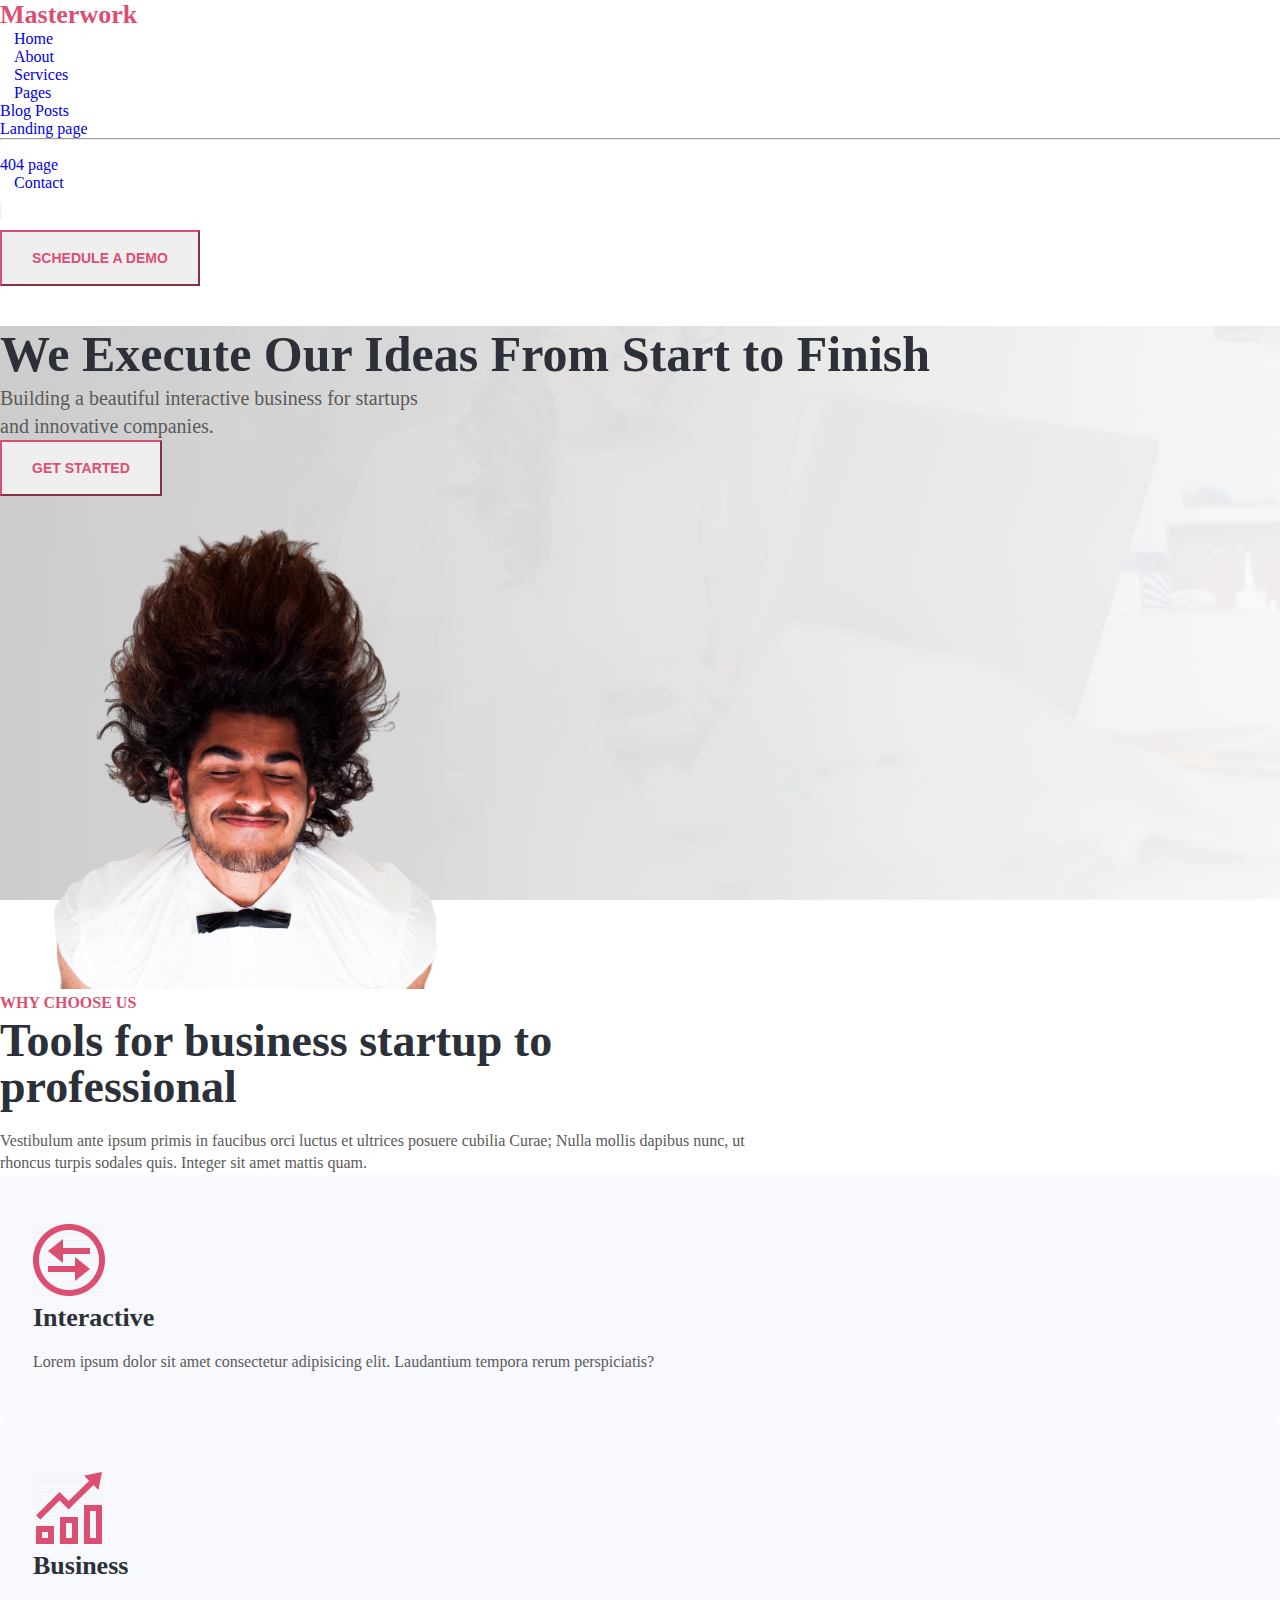
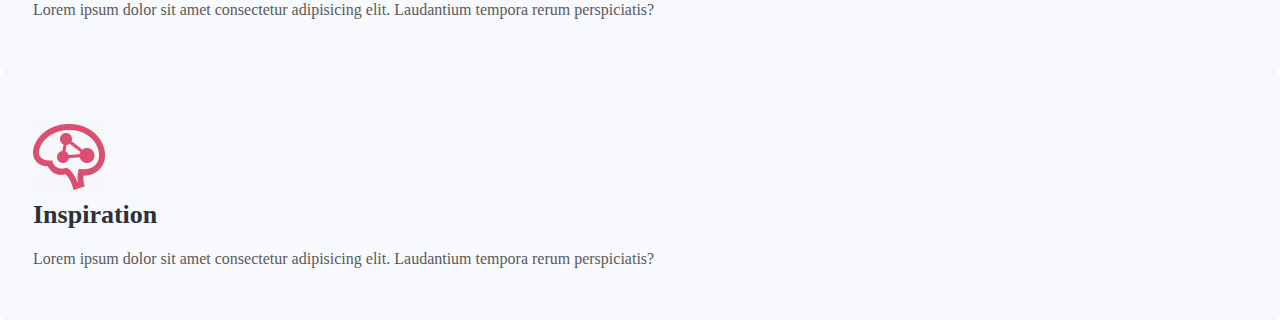
<file: home.html>
<!DOCTYPE html>
<html lang="en">
	<head>
		<meta charset="UTF-8" />
		<meta name="viewport" content="width=device-width, initial-scale=1.0" />
		<title>Web MasterWork</title>

		<!-- link bs5 -->
		<link
			href="https://cdn.jsdelivr.net/npm/bootstrap@5.0.2/dist/css/bootstrap.min.css"
			rel="stylesheet"
			integrity="sha384-EVSTQN3/azprG1Anm3QDgpJLIm9Nao0Yz1ztcQTwFspd3yD65VohhpuuCOmLASjC"
			crossorigin="anonymous"
		/>
		<!-- link font  -->
		<link
			rel="stylesheet"
			href="https://cdnjs.cloudflare.com/ajax/libs/font-awesome/6.6.0/css/all.min.css"
			integrity="sha512-Kc323vGBEqzTmouAECnVceyQqyqdsSiqLQISBL29aUW4U/M7pSPA/gEUZQqv1cwx4OnYxTxve5UMg5GT6L4JJg=="
			crossorigin="anonymous"
			referrerpolicy="no-referrer"
		/>
		<!-- link css -->
		<link rel="stylesheet" href="./assets/css/style.css" />
	</head>
	<body>
		<header class="main_header fixed_top">
			<div class="container">
				<nav class="navbar navbar-expand-lg navbar-light">
					<div class="container-fluid">
						<h1 class="navbar-brand" href="#!">
							<i class="fa-solid fa-handshake"></i>
							Masterwork
						</h1>
						<div
							class="collapse navbar-collapse justify-content-end"
							id="navbarSupportedContent"
						>
							<ul class="navbar-nav mb-2 mb-lg-0">
								<li class="nav-item">
									<a
										class="nav-link active"
										aria-current="page"
										href="#"
										>Home</a
									>
								</li>
								<li class="nav-item">
									<a class="nav-link" href="#">About</a>
								</li>
								<li class="nav-item">
									<a class="nav-link" href="#">Services</a>
								</li>
								<li class="nav-item dropdown">
									<a
										class="nav-link dropdown-toggle"
										href="#"
										id="navbarDropdown"
										role="button"
										data-bs-toggle="dropdown"
										aria-expanded="false"
									>
										Pages
									</a>
									<ul
										class="dropdown-menu"
										aria-labelledby="navbarDropdown"
									>
										<li>
											<a class="dropdown-item" href="#"
												>Blog Posts</a
											>
										</li>
										<li>
											<a class="dropdown-item" href="#"
												>Landing page</a
											>
										</li>
										<li><hr class="dropdown-divider" /></li>
										<li>
											<a class="dropdown-item" href="#"
												>404 page</a
											>
										</li>
									</ul>
								</li>
								<li class="nav-item">
									<a class="nav-link" href="#">Contact</a>
								</li>
							</ul>
							<div class="search">
								<a href="#!">
									<i class="fa-solid fa-magnifying-glass"></i>
								</a>
							</div>
							<div class="m-3">
								<button class="btn">SCHEDULE A DEMO</button>
							</div>
						</div>
					</div>
					<div class="dark_night"></div>
				</nav>
			</div>
		</header>
		<section class="product">
			<div class="container">
				<div class="row align-items-center">
					<div class="col-6">
						<h3>We Execute Our Ideas From Start to Finish</h3>
						<p class="mt-3 mb-lg-5 mb-4">
							Building a beautiful interactive business for
							startups and innovative companies.
						</p>
						<a href="#!">
							<button class="btn">GET STARTED</button>
						</a>
					</div>
					<div class="col-6">
						<a href="#!">
							<img src="./assets/img/main.png" alt="" />
						</a>
					</div>
				</div>
			</div>
		</section>
		<section class="business">
			<div class="container">
				<div class="header_business text-center mx-auto mt-4">
					<h6 class="sub_title">Why choose us</h6>
					<h3>Tools for business startup to professional</h3>
					<p>
						Vestibulum ante ipsum primis in faucibus orci luctus et
						ultrices posuere cubilia Curae; Nulla mollis dapibus
						nunc, ut rhoncus turpis sodales quis. Integer sit amet
						mattis quam.
					</p>
				</div>
				<div class="row text-center justify-content-center">
					<div class="col-lg-4 col-md-6 mt-5">
						<div class="business_item">
							<a href="#">
								<img src="./assets/img/s1.png" alt="" />
								<h3 class="my-3">Interactive</h3>
								<p>
									Lorem ipsum dolor sit amet consectetur
									adipisicing elit. Laudantium tempora rerum
									perspiciatis?
								</p>
							</a>
						</div>
					</div>
					<div class="col-lg-4 col-md-6 mt-5">
						<div class="business_item">
							<a href="#">
								<img src="./assets/img/s2.png" alt="" />
								<h3 class="my-3">Business</h3>
								<p>
									Lorem ipsum dolor sit amet consectetur
									adipisicing elit. Laudantium tempora rerum
									perspiciatis?
								</p>
							</a>
						</div>
					</div>
					<div class="col-lg-4 mt-5">
						<div class="business_item">
							<a href="#">
								<img src="./assets/img/s3.png" alt="" />
								<h3 class="my-3">Inspiration</h3>
								<p>
									Lorem ipsum dolor sit amet consectetur
									adipisicing elit. Laudantium tempora rerum
									perspiciatis?
								</p>
							</a>
						</div>
					</div>
				</div>
			</div>
		</section>
	</body>
</html>
</file>
<file: assets/css/style.css>
* {
	padding: 0;
	margin: 0;
	box-sizing: border-box;
}

a {
	text-decoration: none;
}
.main_header {
	background-color: #fff;
	height: 100%;
}

.navbar .navbar-brand {
	font-size: 26px;
	font-weight: 700;
	text-transform: capitalize;
	color: #dc4f72;
}

.navbar .nav-item .nav-link {
	transition: all 0.5s ease;
	padding: 14px 14px;
	font-size: 16px;
	font-weight: 400;
}

.search a i {
	color: #5a5a5a;
	font-size: 15px;
	opacity: 0.7;
	width: 40px;
	height: 40px;
	line-height: 38px;
	background: #f7f9fc;
	text-align: center;
	border-radius: 50px;
	border: 1px solid #eee;
}

.btn {
	line-height: 52px;
	font-weight: 700;
	font-size: 14px;
	padding: 0px 30px;
	color: #dc4f72;
	border-color: #dc4f72;
}

.btn:hover {
	background-color: #dc4f72;
	cursor: pointer;
	color: #fff;
}

.product {
	margin-top: 40px;

	background: linear-gradient(to right, #ccc, rgba(255, 255, 255, 0.92)),
		url(../img/banner.jpg);

	position: relative;
	z-index: 1;
	overflow: hidden;
	background-position: center;
	background-attachment: fixed;
	background-size: cover;
}

.row .col-6 h3 {
	font-size: 50px;
	line-height: 57.5px;
	color: #2c3038;
	font-weight: 700;
}

.row .col-6 p {
	font-size: 20px;
	line-height: 28px;
	font-weight: 400;
	max-width: 450px;
	color: #5a5a5a;
}

/* business */

.sub_title {
	font-size: 16px;
	line-height: 20px;
	font-weight: 700;
	color: #dc4f72;
	text-transform: uppercase;
	margin-bottom: 5px;
}

.header_business {
	max-width: 750px;
}
.header_business h3 {
	color: #2c3038;
	font-size: 46px;
	line-height: 1;
	font-weight: 700;
}

.header_business p {
	margin-top: 20px;
	color: #5a5a5a;
	font-size: 16px;
	line-height: 22.5px;
	font-weight: 400;
}

.business_item {
	border-radius: 6px;
	transition: 0.3s;
	background: #f7f9fc;
	padding: 3rem 2rem;
	border: 1px solid #f7f9fc;
}

.business_item h3 {
	color: #2c3038;
	font-size: 26px;
	line-height: 35px;
	font-weight: 700;
}

.business_item p {
	margin-top: 15px;
	font-size: 16px;
	line-height: 24.5px;
	color: #5a5a5a;
}

.business_item:hover {
	transition: 0.3s ease-in;
	background: #fff;
	border: 1px solid #f8f9fa;
	box-shadow: 0 0.5rem 1rem rgba(0, 0, 0, 0.09);
	transform: translateY(-0.5rem);
}
</file>
